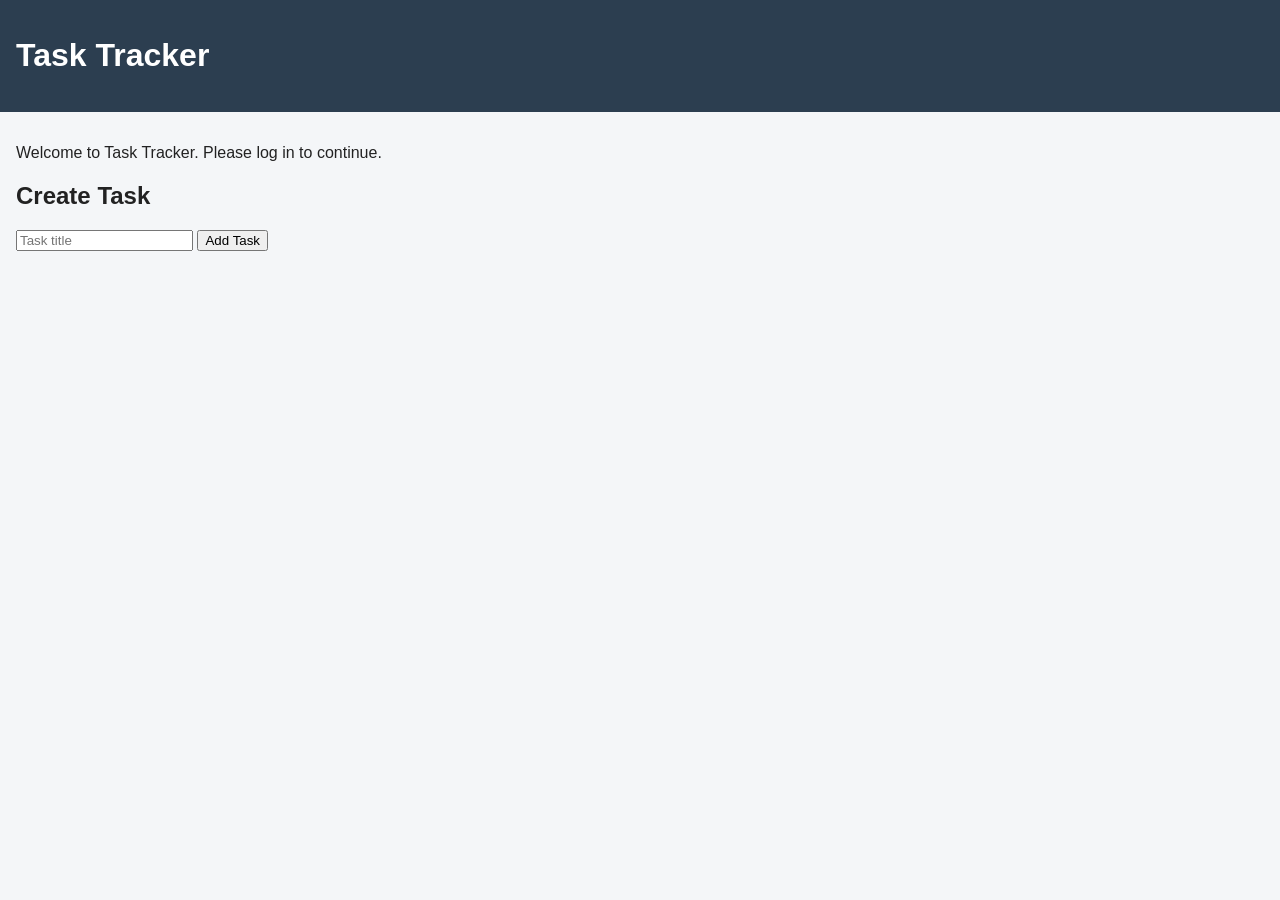
<file: index.html>
<!DOCTYPE html>
<html lang="en">
<head>
  <meta charset="UTF-8">
  <title>Task Tracker</title>
  <link rel="stylesheet" href="css/style.css">
</head>
<body>
  <header>
    <h1>Task Tracker</h1>
  </header>
  <main id="app">
    <p>Welcome to Task Tracker. Please log in to continue.</p>
    <section id="task-creation">
      <h2>Create Task</h2>
      <input type="text" id="task-title" placeholder="Task title">
      <button id="add-task-btn">Add Task</button>
      <ul id="task-list"></ul>
    </section>
  </main>
  <script src="js/app.js"></script>
</body>
</html>
</file>
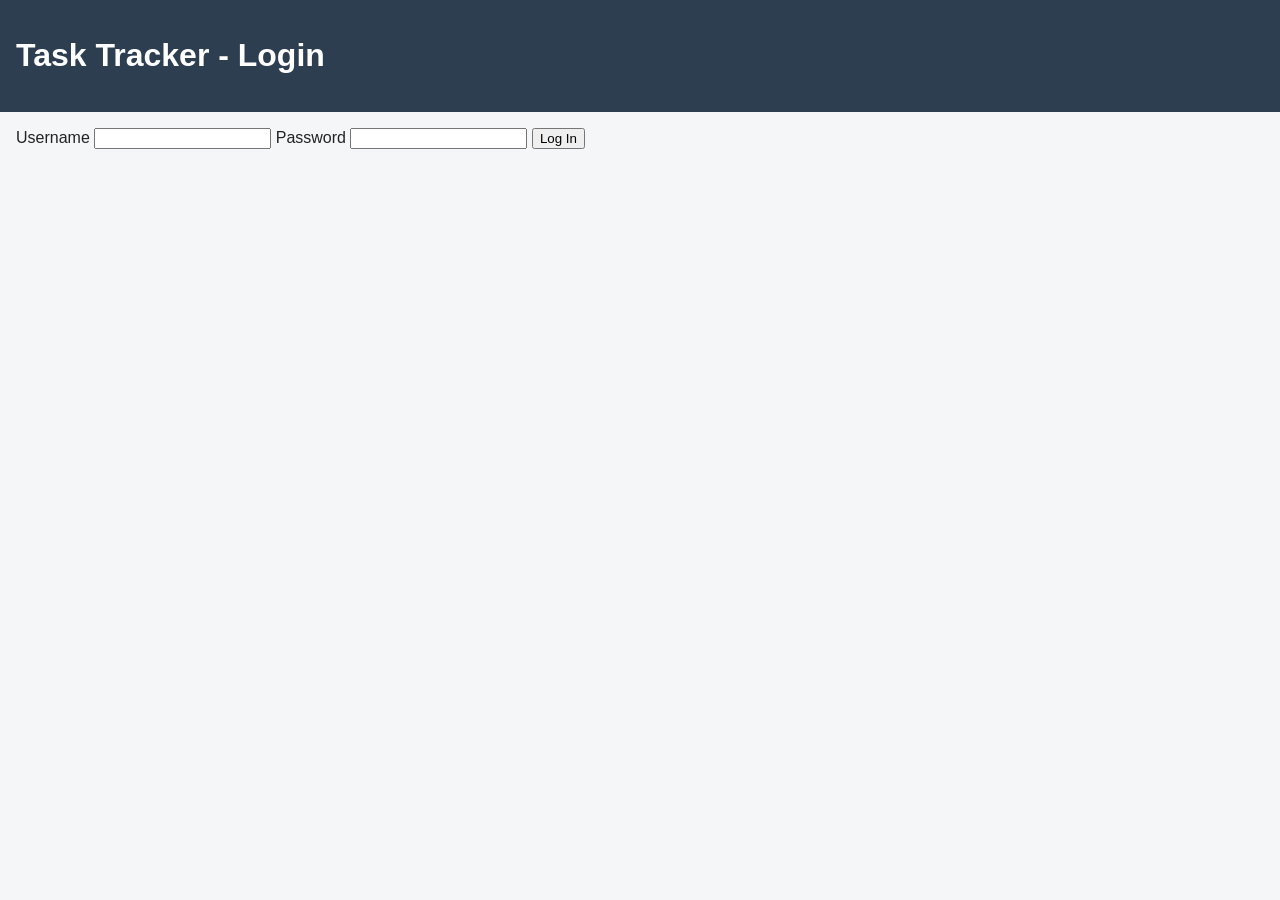
<file: login.html>
<!DOCTYPE html>
<html lang="en">
<head>
  <meta charset="UTF-8">
  <title>Login - Task Tracker</title>
  <link rel="stylesheet" href="css/style.css">
</head>
<body>
  <header><h1>Task Tracker - Login</h1></header>
  <main>
    <form id="login-form">
      <label for="username">Username</label>
      <input type="text" id="username" required>
      <label for="password">Password</label>
      <input type="password" id="password" required>
      <button type="submit">Log In</button>
      <p id="login-message"></p>
    </form>
  </main>
  <script src="js/login.js"></script>
</body>
</html>
</file>
<file: css/style.css>
body {
  font-family: Arial, sans-serif;
  margin: 0;
  background: #f4f6f8;
  color: #222;
}
header {
  background: #2c3e50;
  color: white;
  padding: 1rem;
}
main {
  padding: 1rem;
}
</file>
